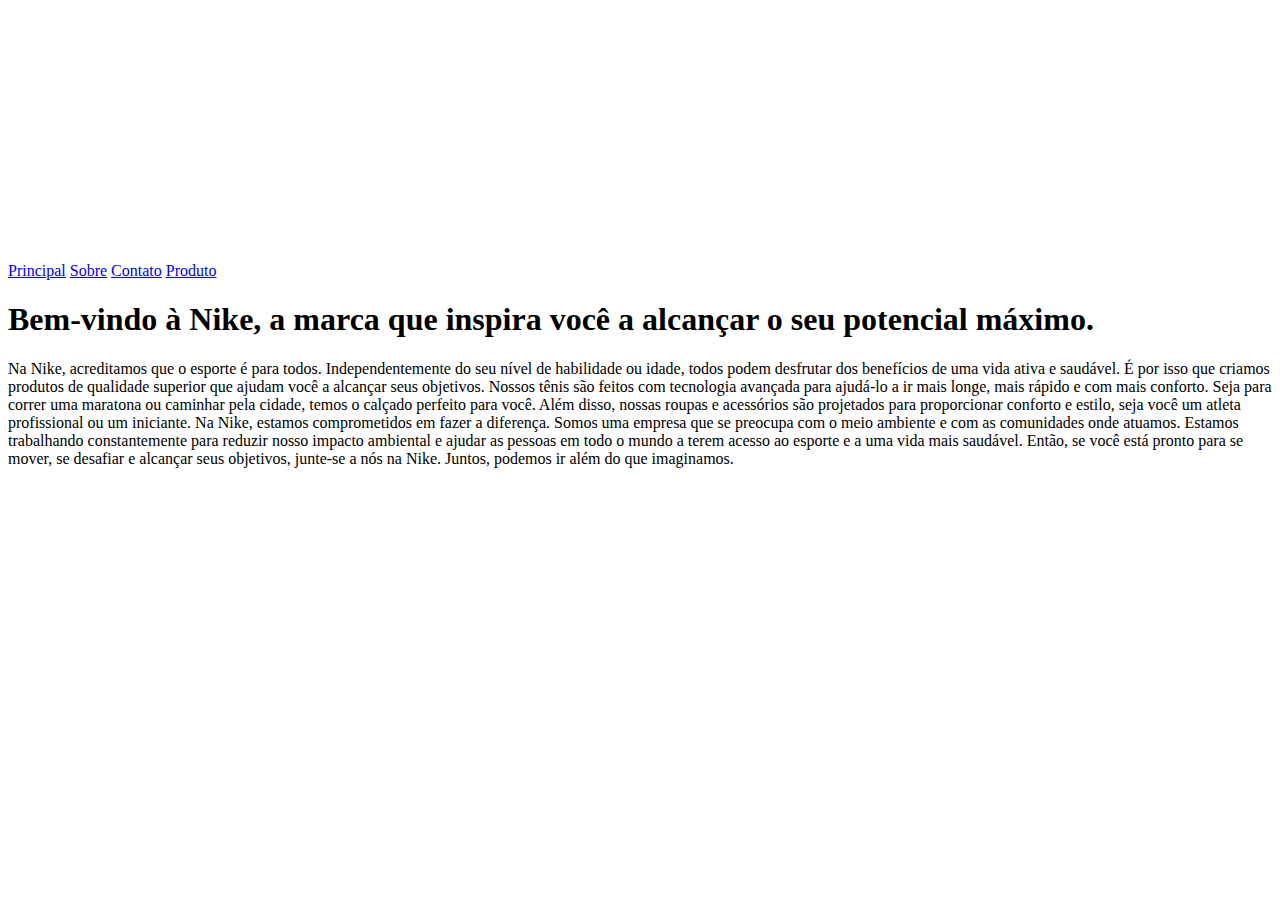
<file: index.html>
<!DOCTYPE html>
<html lang="pt-BR">

<head>
    <meta charset="UTF-8">
    <meta http-equiv="X-UA-Compatible" content="IE=edge">
    <meta name="viewport" content="width=device-width, initial-scale=1.0">
    <title>Nike</title>
    <link href="https://cdn.jsdelivr.net/npm/bootstrap@5.3.0-alpha3/dist/css/bootstrap.min.css" rel="stylesheet"
        integrity="sha384-KK94CHFLLe+nY2dmCWGMq91rCGa5gtU4mk92HdvYe+M/SXH301p5ILy+dN9+nJOZ" crossorigin="anonymous">

</head>

<body class="p-3 mb-2 bg-black text-white">
    <header class="mx-auto p-2 mb-5">
        <div class="d-flex align-items-center">
            <div class="img-fluid  flex-shrink-0">
                <img src="logo.png" class="w-25 p-3" alt="logo here">
            </div>
            <div class="flex-grow-1 ms-3 d-flex justify-content-evenly">
                <a class="text-white link-offset-1 link-offset-1-hover link-underline link-underline-opacity-0 link-underline-opacity-75-hover"
                    href="Principal">Principal</a>
                <a  class=" text-white link-offset-1 link-offset-1-hover link-underline link-underline-opacity-0 link-underline-opacity-75-hover"
                    href="Sobre">Sobre</a>
                <a class="text-white link-offset-1 link-offset-1-hover link-underline link-underline-opacity-0 link-underline-opacity-75-hover"
                    href="Contato">Contato</a>
                <a class="text-white link-offset-1 link-offset-1-hover link-underline link-underline-opacity-0 link-underline-opacity-75-hover"
                    href="http://localhost/myPrograms/Produto.php">Produto</a>
            </div>
        </div>
    </header>
    
    <div id="main">
        <h1>Bem-vindo à Nike, a marca que inspira você a alcançar o seu potencial máximo.</h1>
        <p>Na Nike, acreditamos que o esporte é para todos. Independentemente do seu nível de habilidade ou idade, todos
            podem desfrutar dos benefícios de uma vida ativa e saudável. É por isso que criamos produtos de qualidade
            superior que ajudam você a alcançar seus objetivos.

            Nossos tênis são feitos com tecnologia avançada para ajudá-lo a ir mais longe, mais rápido e com mais
            conforto. Seja para correr uma maratona ou caminhar pela cidade, temos o calçado perfeito para você. Além
            disso, nossas roupas e acessórios são projetados para proporcionar conforto e estilo, seja você um atleta
            profissional ou um iniciante.

            Na Nike, estamos comprometidos em fazer a diferença. Somos uma empresa que se preocupa com o meio ambiente e
            com as comunidades onde atuamos. Estamos trabalhando constantemente para reduzir nosso impacto ambiental e
            ajudar as pessoas em todo o mundo a terem acesso ao esporte e a uma vida mais saudável.

            Então, se você está pronto para se mover, se desafiar e alcançar seus objetivos, junte-se a nós na Nike.
            Juntos, podemos ir além do que imaginamos.</p>
    </div>
</body>

</html>
</file>
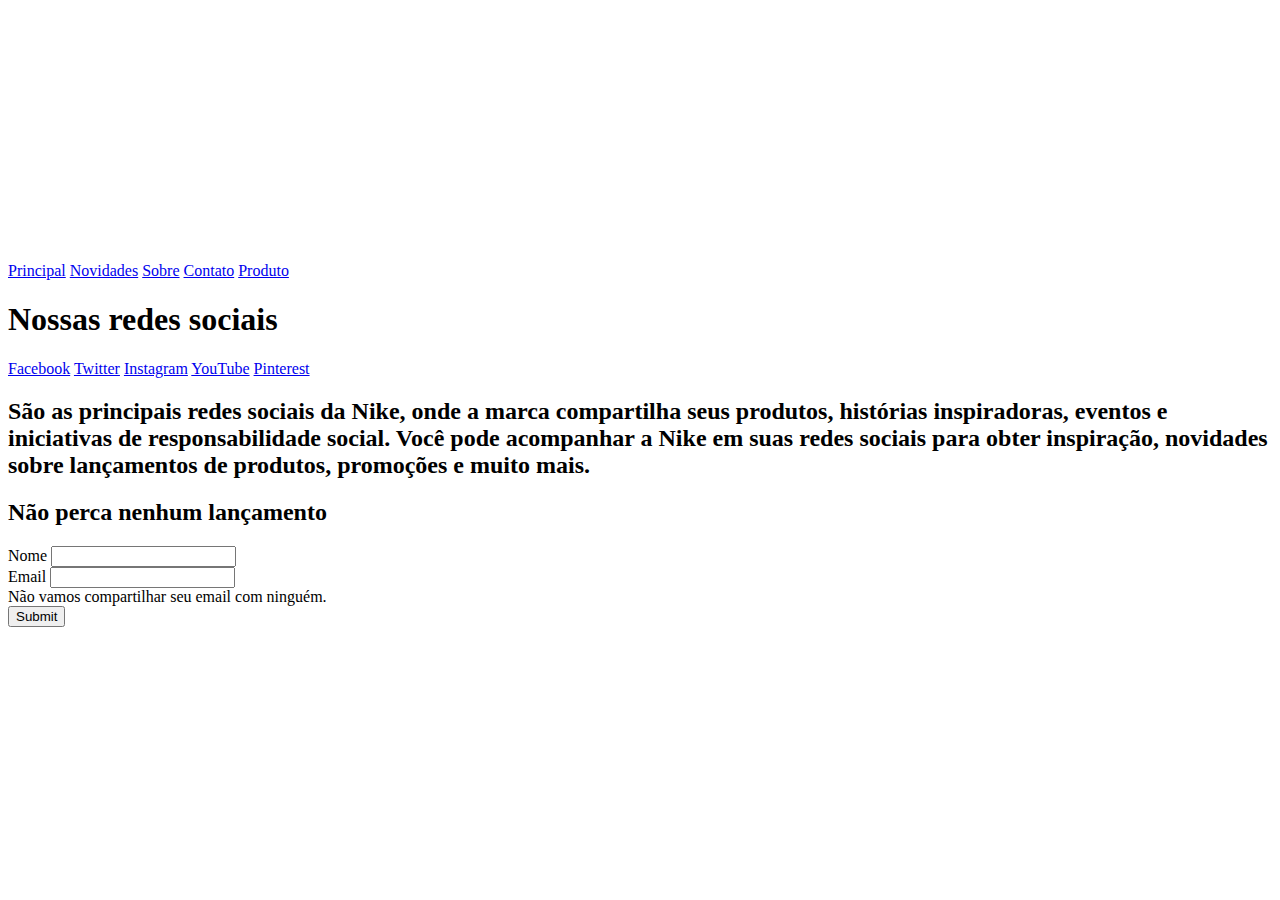
<file: Contato.html>
<!DOCTYPE html>
<html lang="pt-BR">

<head>
    <meta charset="UTF-8">
    <meta http-equiv="X-UA-Compatible" content="IE=edge">
    <meta name="viewport" content="width=device-width, initial-scale=1.0">
    <title>contato</title>
    <link href="https://cdn.jsdelivr.net/npm/bootstrap@5.3.0-alpha3/dist/css/bootstrap.min.css" rel="stylesheet"
        integrity="sha384-KK94CHFLLe+nY2dmCWGMq91rCGa5gtU4mk92HdvYe+M/SXH301p5ILy+dN9+nJOZ" crossorigin="anonymous">

</head>

<body class="p-3 mb-2 bg-black text-white">
    <header class="mx-auto p-2 mb-5">
        <div class="d-flex align-items-center">
            <div class="img-fluid  flex-shrink-0">
                <img src="logo.png" class="w-25 p-3" alt="logo here">
            </div>
            <div class="flex-grow-1 ms-3 d-flex justify-content-evenly">
                <a class="text-white text-uppercase fw-bolder fs-5 link-offset-2 link-offset-2-hover link-underline-light link-underline-opacity-0 link-underline-opacity-75-hover"
                    href="http://localhost/PhP-OFCIAL/principal.html">Principal</a>
                <a class="text-white text-uppercase fw-bolder fs-5 link-offset-2 link-offset-2-hover link-underline-light link-underline-opacity-0 link-underline-opacity-75-hover"
                    href="http://localhost/PhP-OFCIAL/novidades.html">Novidades</a>
                <a class=" text-white text-uppercase fw-bolder fs-5 link-offset-2 link-offset-2-hover link-underline-light link-underline-opacity-0 link-underline-opacity-75-hover"
                    href="http://localhost/PhP-OFCIAL/sobre.html">Sobre</a>
                <a class="text-white text-uppercase fw-bolder fs-5 link-offset-2 link-offset-2-hover link-underline-light link-underline-opacity-0 link-underline-opacity-75-hover"
                    href="http://localhost/PhP-OFCIAL/contato.html">Contato</a>
                <a class="text-white text-uppercase fw-bolder fs-5 link-offset-2 link-offset-2-hover link-underline-light link-underline-opacity-0 link-underline-opacity-75-hover"
                    href="http://localhost/PhP-OFCIAL/produto.php">Produto</a>
            </div>
        </div>
    </header>

    <div id="main" class="my-2 pb-5">
        <h1 class="pb-3 fw-bold">Nossas redes sociais</h1>
        <p class="fs-5">
            <a class="type=button btn btn-outline-light text-uppercase fs-5 link-offset-2 link-offset-1-hover link-underline-light link-underline-opacity-0 link-underline-opacity-75-hover"
                href="https://www.facebook.com/nike">Facebook</a>
            <a class="type=button btn btn-outline-light text-uppercase fs-5 link-offset-2 link-offset-1-hover link-underline-light link-underline-opacity-0 link-underline-opacity-75-hover"
                href="https://twitter.com/nike">Twitter</a>
            <a class="type=button btn btn-outline-light text-uppercase fs-5 link-offset-2 link-offset-1-hover link-underline-light link-underline-opacity-0 link-underline-opacity-75-hover"
                href="https://www.instagram.com/nike/">Instagram</a>
            <a class="type=button btn btn-outline-light text-uppercase fs-5 link-offset-2 link-offset-1-hover link-underline-light link-underline-opacity-0 link-underline-opacity-75-hover"
                href="https://www.youtube.com/user/nike">YouTube</a>
            <a class="type=button btn btn-outline-light text-uppercase fs-5 link-offset-2 link-offset-1-hover link-underline-light link-underline-opacity-0 link-underline-opacity-75-hover"
                href="https://www.pinterest.com/nike/">Pinterest</a>
        </p>
        <p>
        <h2> São as principais redes sociais da Nike, onde a marca compartilha seus produtos, histórias
            inspiradoras, eventos e iniciativas de responsabilidade social. Você pode acompanhar a Nike em suas redes
            sociais para obter inspiração, novidades sobre lançamentos de produtos, promoções e muito mais.</h2>
        </p>
    </div>
    <script>function sendMail() {
            let name = document.getElementById("nome"),
                mail = document.getElementById("mail");

            if (name.value.trim() == "") {
                alert("O nome é obrigatório"); return false;
            }
            if (mail.value.trim() == "") {
                alert("O Email é obrigatório"); return false;
            }
            return true;
        }</script>
    <div class="news">

        <h2 class="my-2 pb-3">Não perca nenhum lançamento</h2>
        <form class=" mx-auto align-items-start" action="mailto:${mail}" method="post" onsubmit="return sendMail()">
            <div class="my-3 w-25">
                <label for="nome" class="form-label fs-6 fw-bold">Nome</label>
                <input type="text" class="form-control bg-black text-light" id="nome">
            </div>

            <div class="my-3 w-25">
                <label for="mail" class="form-label fs-6 fw-bold">Email</label>
                <input type="email" class="form-control bg-black text-light" id="mail" aria-describedby="emailHelp">
                <div id="emailHelp" class="form-text text-light">Não vamos compartilhar seu email com ninguém.</div>
            </div>

            <button type="submit" class="btn btn-outline-light btn-lg fw-bolder fs-4 mt-4 ml-3">Submit</button>
        </form>
    </div>
    </div>
</body>

</html>
</file>
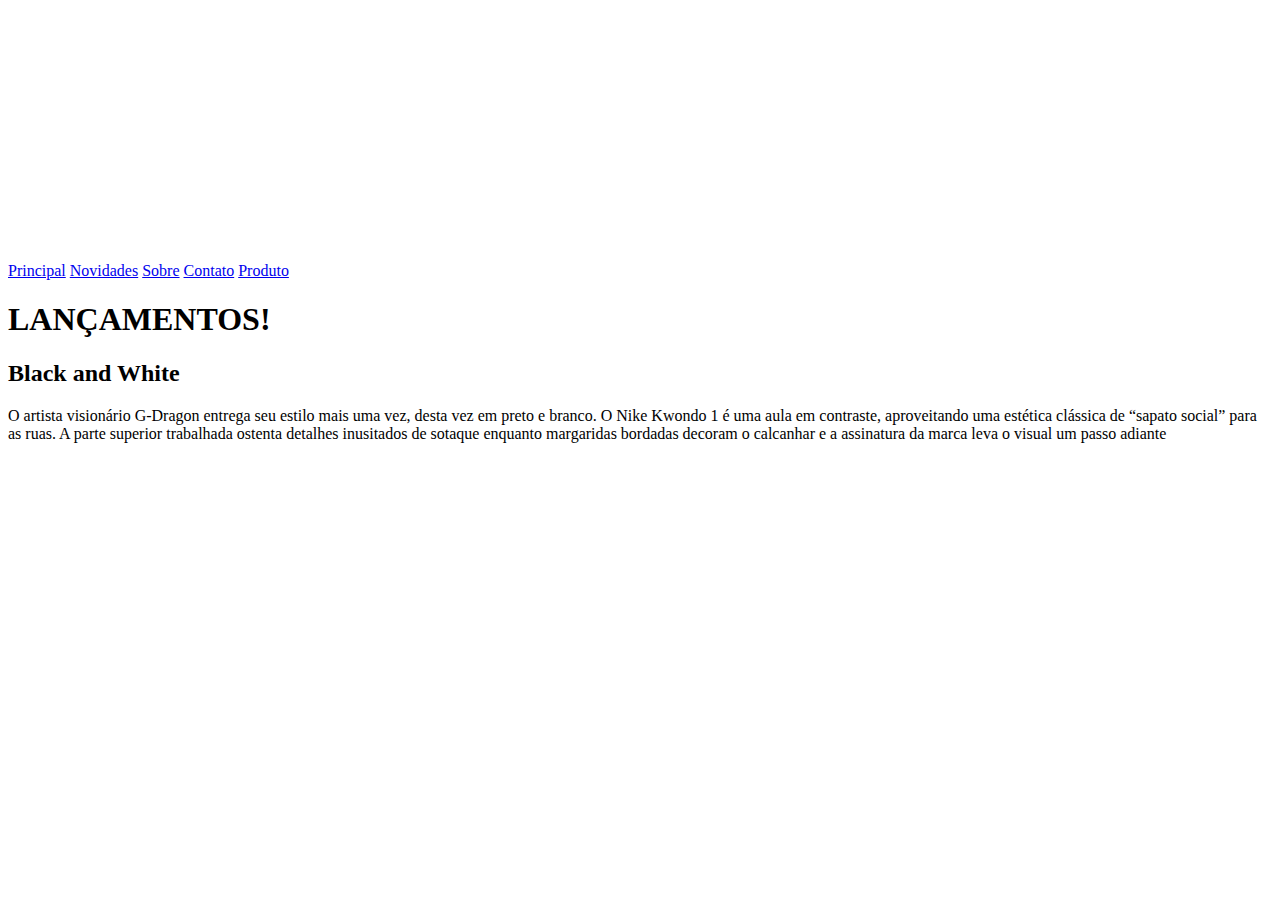
<file: novidades.html>
<!DOCTYPE html>
<html lang="pt-BR">

<head>
    <meta charset="UTF-8">
    <meta http-equiv="X-UA-Compatible" content="IE=edge">
    <meta name="viewport" content="width=device-width, initial-scale=1.0">
    <title>principal</title>
    <link href="https://cdn.jsdelivr.net/npm/bootstrap@5.3.0-alpha3/dist/css/bootstrap.min.css" rel="stylesheet"
        integrity="sha384-KK94CHFLLe+nY2dmCWGMq91rCGa5gtU4mk92HdvYe+M/SXH301p5ILy+dN9+nJOZ" crossorigin="anonymous">

</head>

<body class="p-3 mb-2 bg-black text-white">
    <header class="mx-auto p-2 mb-5">
        <div class="d-flex align-items-center">
            <div class="img-fluid  flex-shrink-0">
                <img src="logo.png" class="w-25 p-3" alt="logo here">
            </div>
            <div class="flex-grow-1 ms-3 d-flex justify-content-evenly">
                <a class="text-white text-uppercase fw-bolder fs-5 link-offset-2 link-offset-2-hover link-underline-light link-underline-opacity-0 link-underline-opacity-75-hover"
                    href="http://localhost/PhP-OFCIAL/principal.html">Principal</a>
                <a class="text-white text-uppercase fw-bolder fs-5 link-offset-2 link-offset-2-hover link-underline-light link-underline-opacity-0 link-underline-opacity-75-hover"
                    href="http://localhost/PhP-OFCIAL/novidades.html">Novidades</a>
                <a class=" text-white text-uppercase fw-bolder fs-5 link-offset-2 link-offset-2-hover link-underline-light link-underline-opacity-0 link-underline-opacity-75-hover"
                    href="http://localhost/PhP-OFCIAL/sobre.html">Sobre</a>
                <a class="text-white text-uppercase fw-bolder fs-5 link-offset-2 link-offset-2-hover link-underline-light link-underline-opacity-0 link-underline-opacity-75-hover"
                    href="http://localhost/PhP-OFCIAL/contato.html">Contato</a>
                <a class="text-white text-uppercase fw-bolder fs-5 link-offset-2 link-offset-2-hover link-underline-light link-underline-opacity-0 link-underline-opacity-75-hover"
                    href="http://localhost/PhP-OFCIAL/produto.php">Produto</a>
            </div>
        </div>
    </header>

    <div id="main">
        <h1 class="pb-3 fw-bold">LANÇAMENTOS!</h1>
        <h2 class="pb-3 fw-bold">Black and White</h2>
        <p class="fs-5">O artista visionário G-Dragon entrega seu estilo mais uma vez, desta vez em preto e branco. O
            Nike Kwondo 1 é uma aula em contraste, aproveitando uma estética clássica de “sapato social” para as ruas. A
            parte superior trabalhada ostenta detalhes inusitados de sotaque enquanto margaridas bordadas decoram o
            calcanhar e a assinatura da marca leva o visual um passo adiante </p>
    </div>
</body>

</html>
</file>
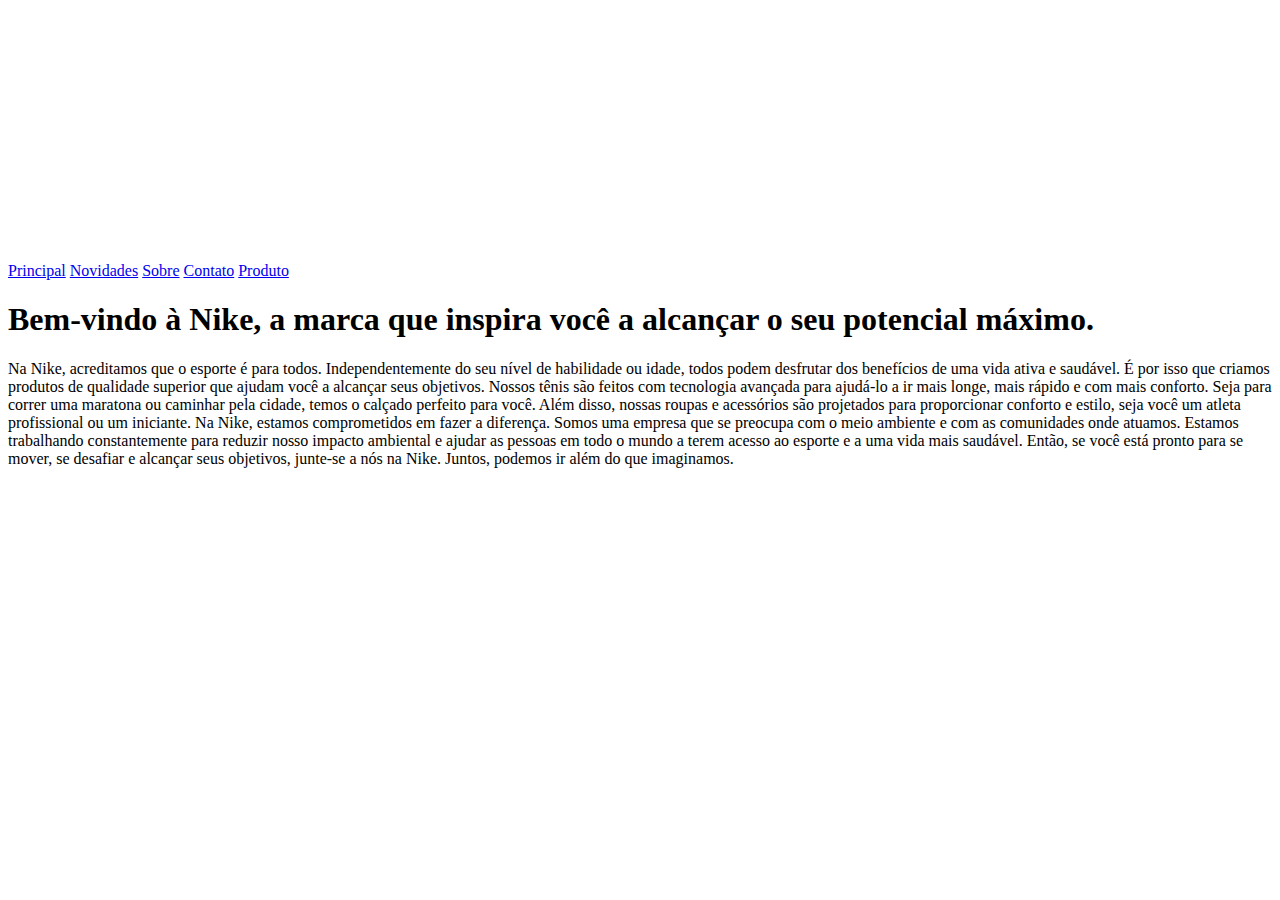
<file: Principal.html>
<!DOCTYPE html>
<html lang="pt-BR">

<head>
    <meta charset="UTF-8">
    <meta http-equiv="X-UA-Compatible" content="IE=edge">
    <meta name="viewport" content="width=device-width, initial-scale=1.0">
    <title>principal</title>
    <link href="https://cdn.jsdelivr.net/npm/bootstrap@5.3.0-alpha3/dist/css/bootstrap.min.css" rel="stylesheet"
        integrity="sha384-KK94CHFLLe+nY2dmCWGMq91rCGa5gtU4mk92HdvYe+M/SXH301p5ILy+dN9+nJOZ" crossorigin="anonymous">

</head>

<body class="p-3 mb-2 bg-black text-white">
    <header class="mx-auto p-2 mb-5">
        <div class="d-flex align-items-center">
            <div class="img-fluid  flex-shrink-0">
                <img src="logo.png" class="w-25 p-3" alt="logo here">
            </div>
            <div class="flex-grow-1 ms-3 d-flex justify-content-evenly">
                <a class="text-white text-uppercase fw-bolder fs-5 link-offset-2 link-offset-2-hover link-underline-light link-underline-opacity-0 link-underline-opacity-75-hover"
                    href="http://localhost/PhP-OFCIAL/principal.html">Principal</a>
                <a class="text-white text-uppercase fw-bolder fs-5 link-offset-2 link-offset-2-hover link-underline-light link-underline-opacity-0 link-underline-opacity-75-hover"
                    href="http://localhost/PhP-OFCIAL/novidades.html">Novidades</a>
                <a class=" text-white text-uppercase fw-bolder fs-5 link-offset-2 link-offset-2-hover link-underline-light link-underline-opacity-0 link-underline-opacity-75-hover"
                    href="http://localhost/PhP-OFCIAL/sobre.html">Sobre</a>
                <a class="text-white text-uppercase fw-bolder fs-5 link-offset-2 link-offset-2-hover link-underline-light link-underline-opacity-0 link-underline-opacity-75-hover"
                    href="http://localhost/PhP-OFCIAL/contato.html">Contato</a>
                <a class="text-white text-uppercase fw-bolder fs-5 link-offset-2 link-offset-2-hover link-underline-light link-underline-opacity-0 link-underline-opacity-75-hover"
                    href="http://localhost/PhP-OFCIAL/produto.php">Produto</a>
            </div>
        </div>
    </header>

    <div id="main">
        <h1 class="pb-3 fw-bold">Bem-vindo à Nike, a marca que inspira você a alcançar o seu potencial máximo.</h1>
        <p class="fs-5">Na Nike, acreditamos que o esporte é para todos. Independentemente do seu nível de habilidade ou
            idade, todos
            podem desfrutar dos benefícios de uma vida ativa e saudável. É por isso que criamos produtos de qualidade
            superior que ajudam você a alcançar seus objetivos.

            Nossos tênis são feitos com tecnologia avançada para ajudá-lo a ir mais longe, mais rápido e com mais
            conforto. Seja para correr uma maratona ou caminhar pela cidade, temos o calçado perfeito para você. Além
            disso, nossas roupas e acessórios são projetados para proporcionar conforto e estilo, seja você um atleta
            profissional ou um iniciante.

            Na Nike, estamos comprometidos em fazer a diferença. Somos uma empresa que se preocupa com o meio ambiente e
            com as comunidades onde atuamos. Estamos trabalhando constantemente para reduzir nosso impacto ambiental e
            ajudar as pessoas em todo o mundo a terem acesso ao esporte e a uma vida mais saudável.

            Então, se você está pronto para se mover, se desafiar e alcançar seus objetivos, junte-se a nós na Nike.
            Juntos, podemos ir além do que imaginamos.</p>
    </div>
</body>

</html>
</file>
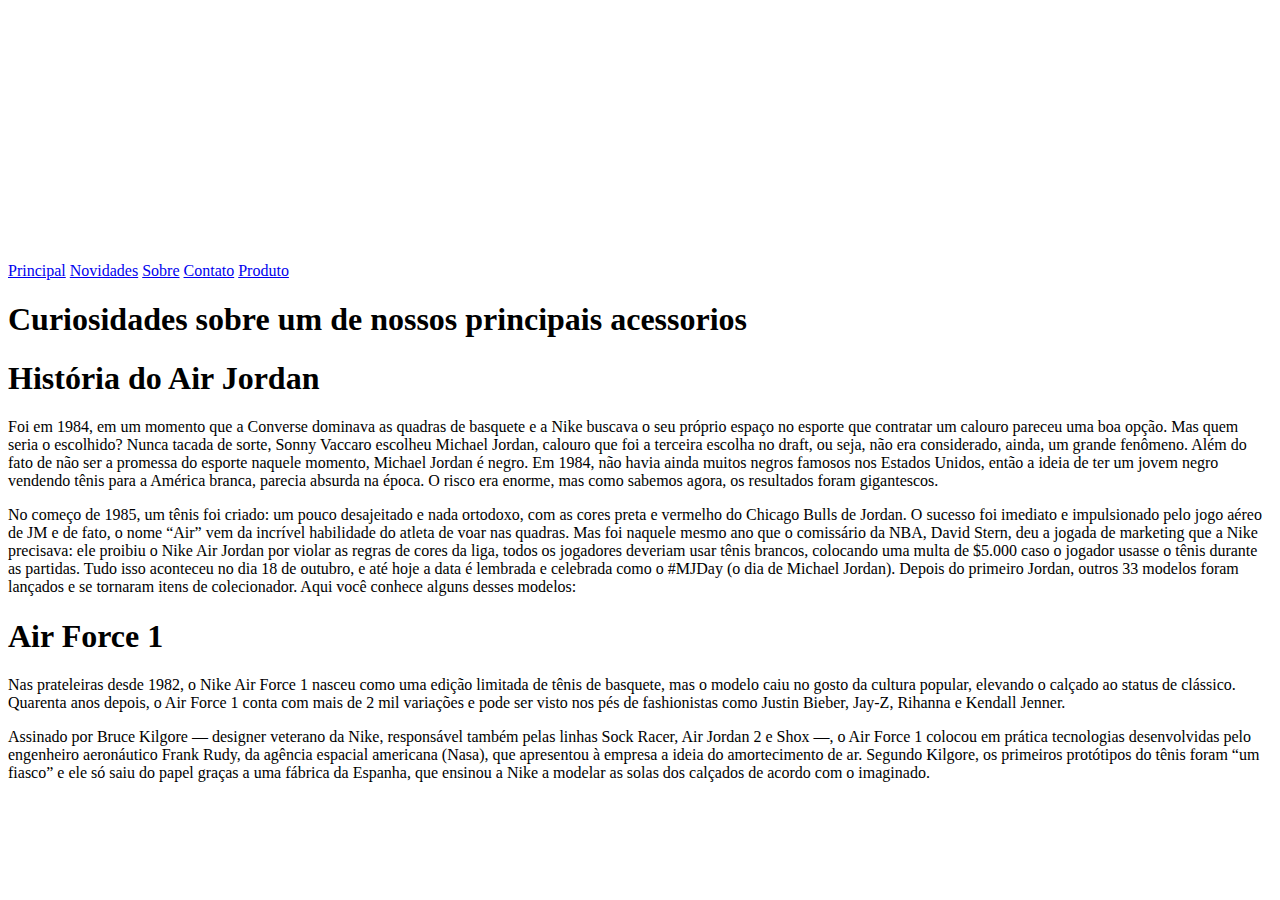
<file: Sobre.html>
<!DOCTYPE html>
<html lang="pt-BR">

<head>
    <meta charset="UTF-8">
    <meta http-equiv="X-UA-Compatible" content="IE=edge">
    <meta name="viewport" content="width=device-width, initial-scale=1.0">
    <title>sobre</title>
    <link href="https://cdn.jsdelivr.net/npm/bootstrap@5.3.0-alpha3/dist/css/bootstrap.min.css" rel="stylesheet"
        integrity="sha384-KK94CHFLLe+nY2dmCWGMq91rCGa5gtU4mk92HdvYe+M/SXH301p5ILy+dN9+nJOZ" crossorigin="anonymous">

</head>

<body class="p-3 mb-2 bg-black text-white">
    <header class="mx-auto p-2 mb-5">
        <div class="d-flex align-items-center">
            <div class="img-fluid  flex-shrink-0">
                <img src="logo.png" class="w-25 p-3" alt="logo here">
            </div>
            <div class="flex-grow-1 ms-3 d-flex justify-content-evenly">
                <a class="text-white text-uppercase fw-bolder fs-5 link-offset-2 link-offset-2-hover link-underline-light link-underline-opacity-0 link-underline-opacity-75-hover"
                    href="http://localhost/PhP-OFCIAL/principal.html">Principal</a>
                <a class="text-white text-uppercase fw-bolder fs-5 link-offset-2 link-offset-2-hover link-underline-light link-underline-opacity-0 link-underline-opacity-75-hover"
                    href="http://localhost/PhP-OFCIAL/novidades.html">Novidades</a>
                <a class=" text-white text-uppercase fw-bolder fs-5 link-offset-2 link-offset-2-hover link-underline-light link-underline-opacity-0 link-underline-opacity-75-hover"
                    href="http://localhost/PhP-OFCIAL/sobre.html">Sobre</a>
                <a class="text-white text-uppercase fw-bolder fs-5 link-offset-2 link-offset-2-hover link-underline-light link-underline-opacity-0 link-underline-opacity-75-hover"
                    href="http://localhost/PhP-OFCIAL/contato.html">Contato</a>
                <a class="text-white text-uppercase fw-bolder fs-5 link-offset-2 link-offset-2-hover link-underline-light link-underline-opacity-0 link-underline-opacity-75-hover"
                    href="http://localhost/PhP-OFCIAL/produto.php">Produto</a>
            </div>
        </div>
    </header>

    <div id="main">
        <h1 class="pb-3 fw-bold">Curiosidades sobre um de nossos principais acessorios</h1>
        <h1 class="pb-3 fw-bold"> História do Air Jordan</h1>
        <p class="fs-5">Foi em 1984, em um momento que a Converse dominava as quadras de basquete e a Nike buscava o seu
            próprio espaço no esporte que contratar um calouro pareceu uma boa opção. Mas quem seria o escolhido? Nunca
            tacada de sorte, Sonny Vaccaro escolheu Michael Jordan, calouro que foi a terceira escolha no draft, ou
            seja, não era considerado, ainda, um grande fenômeno.

            Além do fato de não ser a promessa do esporte naquele momento, Michael Jordan é negro. Em 1984, não havia
            ainda muitos negros famosos nos Estados Unidos, então a ideia de ter um jovem negro vendendo tênis para a
            América branca, parecia absurda na época. O risco era enorme, mas como sabemos agora, os resultados foram
            gigantescos.</p>
        <p>No começo de 1985, um tênis foi criado: um pouco desajeitado e nada ortodoxo, com as cores preta e vermelho
            do Chicago Bulls de Jordan. O sucesso foi imediato e impulsionado pelo jogo aéreo de JM e de fato, o nome
            “Air” vem da incrível habilidade do atleta de voar nas quadras.

            Mas foi naquele mesmo ano que o comissário da NBA, David Stern, deu a jogada de marketing que a Nike
            precisava: ele proibiu o Nike Air Jordan por violar as regras de cores da liga, todos os jogadores deveriam
            usar tênis brancos, colocando uma multa de $5.000 caso o jogador usasse o tênis durante as partidas. Tudo
            isso aconteceu no dia 18 de outubro, e até hoje a data é lembrada e celebrada como o #MJDay (o dia de
            Michael Jordan).

            Depois do primeiro Jordan, outros 33 modelos foram lançados e se tornaram itens de colecionador. Aqui você
            conhece alguns desses modelos:</p>
        
        <h1 class="pb-3 fw-bold">Air Force 1</h1>
        
        <p>
            Nas prateleiras desde 1982, o Nike Air Force 1 nasceu como uma edição limitada de tênis de basquete, mas o
            modelo caiu no gosto da cultura popular, elevando o calçado ao status de clássico. Quarenta anos depois, o
            Air Force 1 conta com mais de 2 mil variações e pode ser visto nos pés de fashionistas como Justin Bieber,
            Jay-Z, Rihanna e Kendall Jenner.
        </p>
        <p>
            Assinado por Bruce Kilgore — designer veterano da Nike, responsável também pelas linhas Sock Racer, Air
            Jordan 2 e Shox —, o Air Force 1 colocou em prática tecnologias desenvolvidas pelo engenheiro aeronáutico
            Frank Rudy, da agência espacial americana (Nasa), que apresentou à empresa a ideia do amortecimento de ar.
            Segundo Kilgore, os primeiros protótipos do tênis foram “um fiasco” e ele só saiu do papel graças a uma
            fábrica da Espanha, que ensinou a Nike a modelar as solas dos calçados de acordo com o imaginado.


        </p>

    </div>

</body>

</html>
</file>
